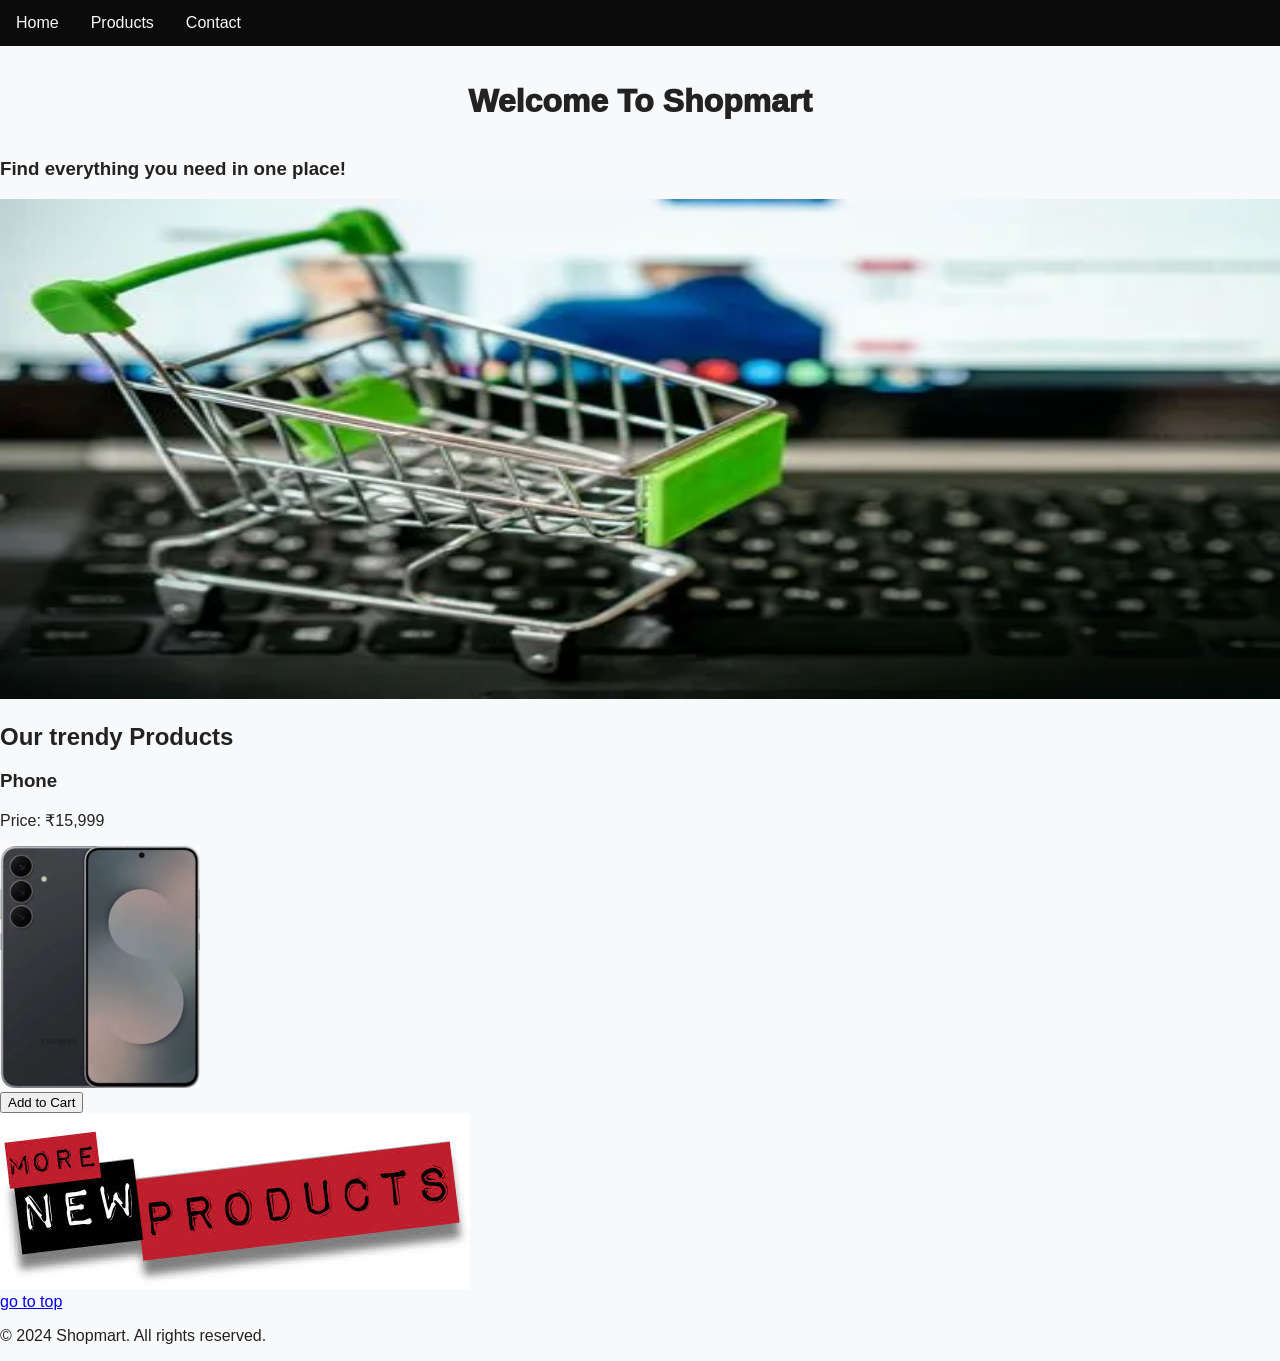
<file: index.html>
<!doctype html>
<html lang="en">
<head>
    <meta charset="UTF-8">
    <meta name="viewport" content="width=device-width, initial-scale=1.0">
    <title>shopmart</title>
    <link rel="icon" href="images/shopmartlogo.jpg" type="image/x-icon">
    <link rel="stylesheet" href="style.css">
</head>
<body>
    <header>
        <nav>
            <ul>
                <li><a href="index.html" >Home</a></li>
                <li><a href="products.html" >Products</a></li>
                <li><a href="contact.html" >Contact</a></li>
            </ul>
        </nav>
    <main>
        <h1>Welcome to Shopmart</h1>
        <h3>Find everything you need in one place!</h3>
        <img src="images/1.webp" alt="Shopmart Logo" height="500" width=100%>
        <section>
            <h2>Our trendy Products</h2>
            <article>
              <h3> Phone</h3>
              <p>Price: ₹15,999</p>
              <img src="images/samsung.webp" alt="Samsung Galaxy Phone" width="200">
              <br>
              <button>Add to Cart</button>
            </article>
        </section>
    <a href="products.html"><img src="images/more_prod.jpg" alt="for more products"></a>
    </main>
    <footer>
        <a href="#">go to top</a>
        <p>&copy; 2024 Shopmart. All rights reserved.</p>
    </footer> 
</body>
</html>
</file>
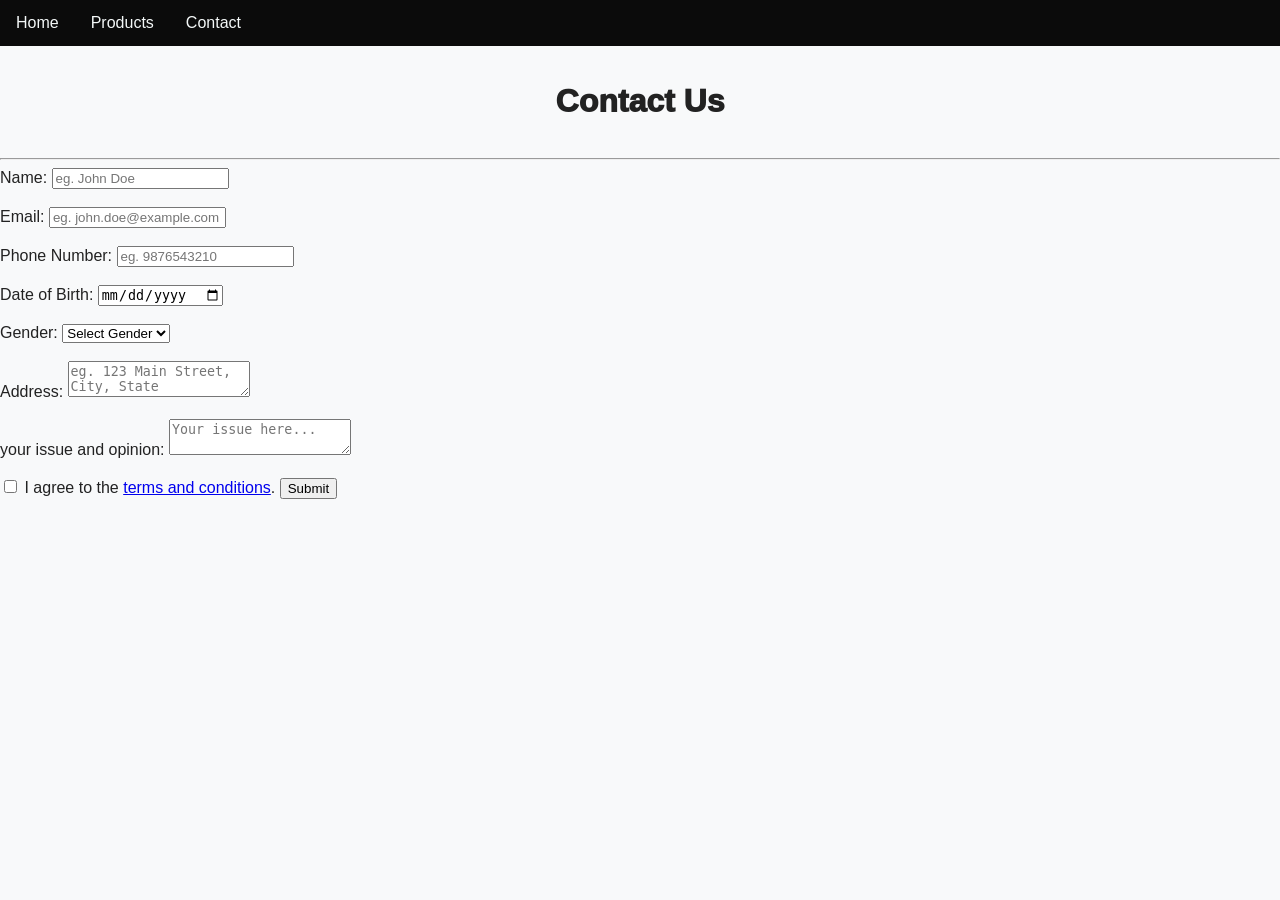
<file: contact.html>
<!doctype html>
<html lang="en">
<head>
    <meta charset="UTF-8">
    <meta name="viewport" content="width=device-width, initial-scale=1.0">
    <link rel="icon" href="images/shopmartlogo.jpg" type="image/x-icon">
    <title>Contact Us</title>
    <link rel="stylesheet" href="style.css">
</head>
<body>
    <header>
            <nav>
            <ul>
                <li><a href="index.html" >Home</a></li>
                <li><a href="products.html" >Products</a></li>
                <li><a href="contact.html" >Contact</a></li>
            </ul>
        </nav>
        <h1>Contact Us</h1>
        <hr>
    </header>
    <main>
        <form action="http://example.com/submit-form" method="post">
            <label for="name">Name:</label>
            <input type="text" id="name" name="name" placeholder="eg. John Doe" required>
            <br><br>
            <label for="email">Email:</label>
            <input type="email" id="email" name="email" placeholder="eg. john.doe@example.com" required>
            <br><br>
            <label for="phonenum">Phone Number:</label>
            <input type="tel" id="phonenum" name="phonenum" placeholder="eg. 9876543210" required  pattern="[0-9]{2}[0-9]{10}">
            <br><br>
            <label for="DOB">Date of Birth:</label>
            <input type="date" id="DOB" name="DOB" required>
            <br><br>
            <label for="gender">Gender:</label>
            <select id="gender" name="gender" required>
                <option value="">Select Gender</option>
                <option value="male">Male</option>
                <option value="female">Female</option>
                <option value="other">Other</option>
            </select>
            <br><br>
            <label for="address">Address:</label>
            <textarea id="address" name="address" placeholder="eg. 123 Main Street, City, State" required></textarea>
            <br><br>
            <label for="issue">your issue and opinion:</label>
            <textarea id="issue" name="issue" placeholder="Your issue here..." required></textarea>
            <br><br>
            <label for="agree">
                <input type="checkbox" id="agree" name="agree" required>
                I agree to the <a href="T&C.html" target="_blank">terms and conditions</a>.
            </label>
            <button type="submit">Submit</button>
        </form>
    </main>
</body>
</html>
</file>
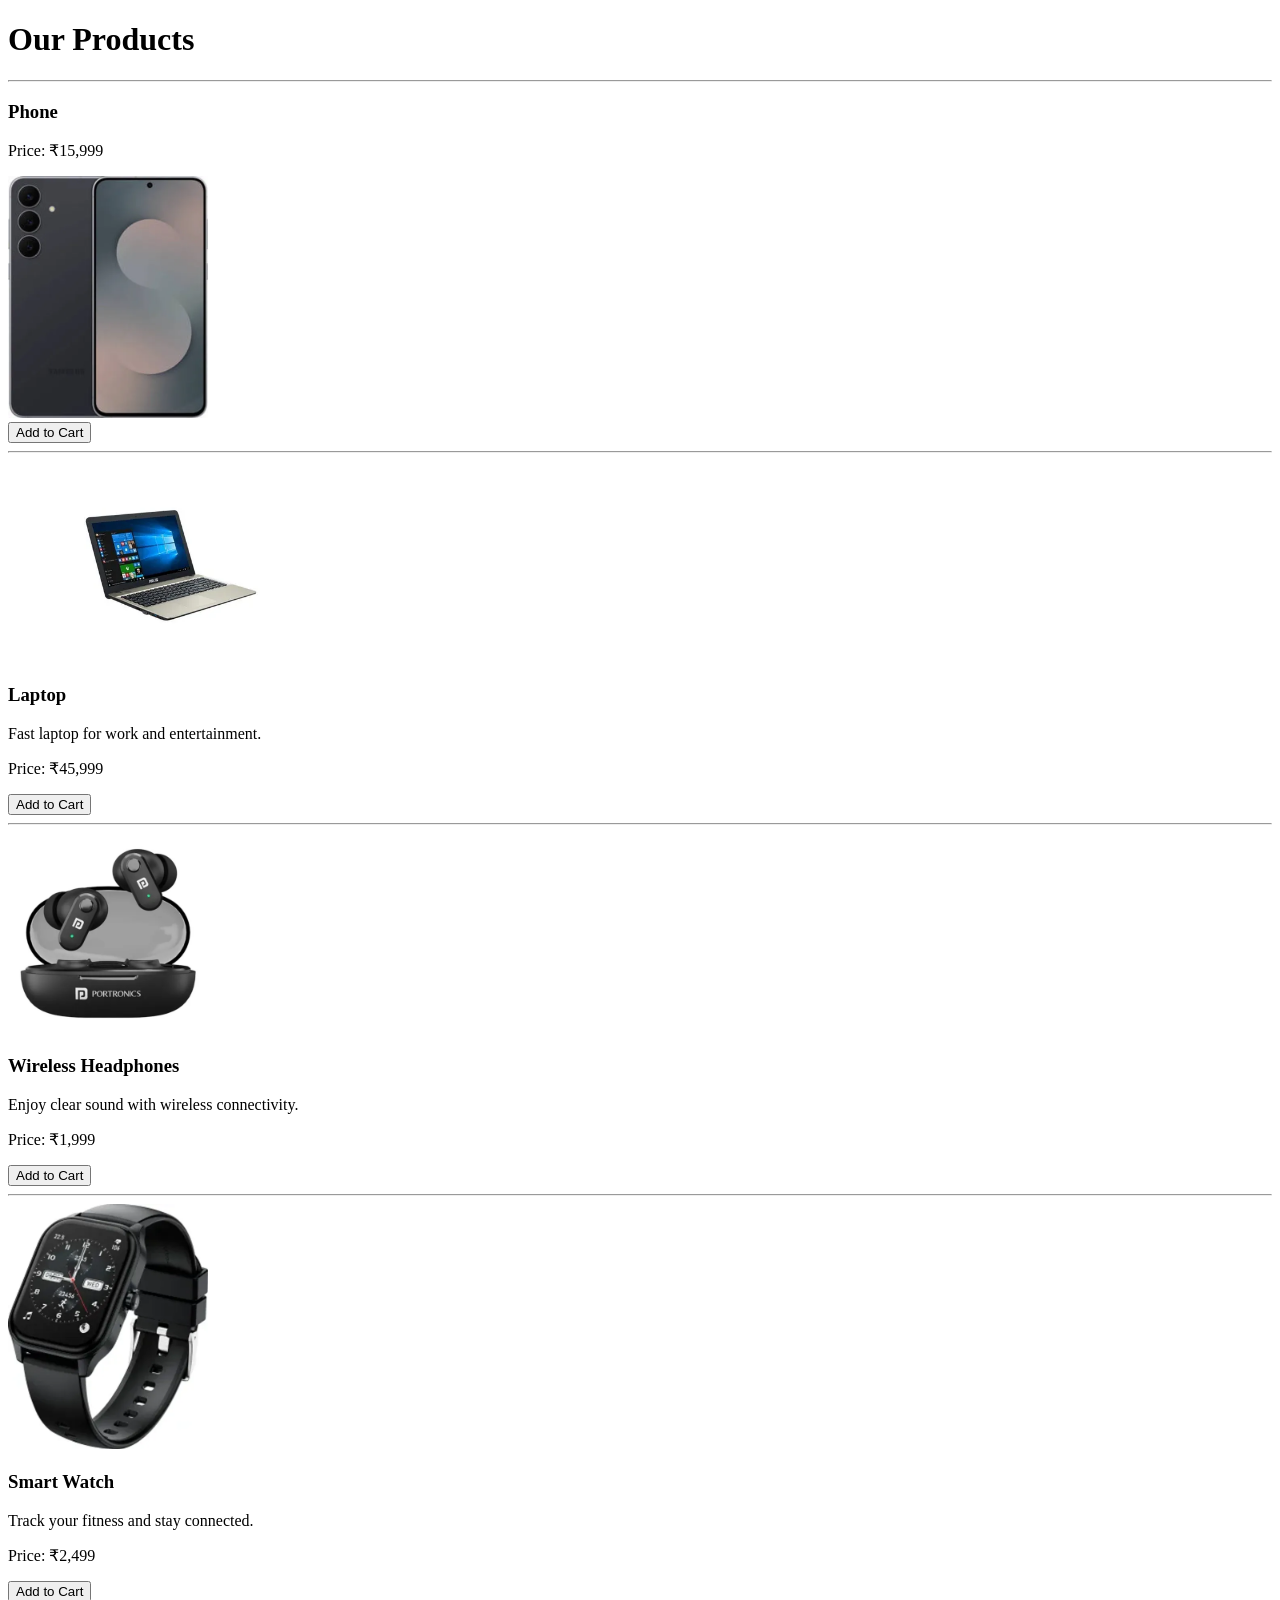
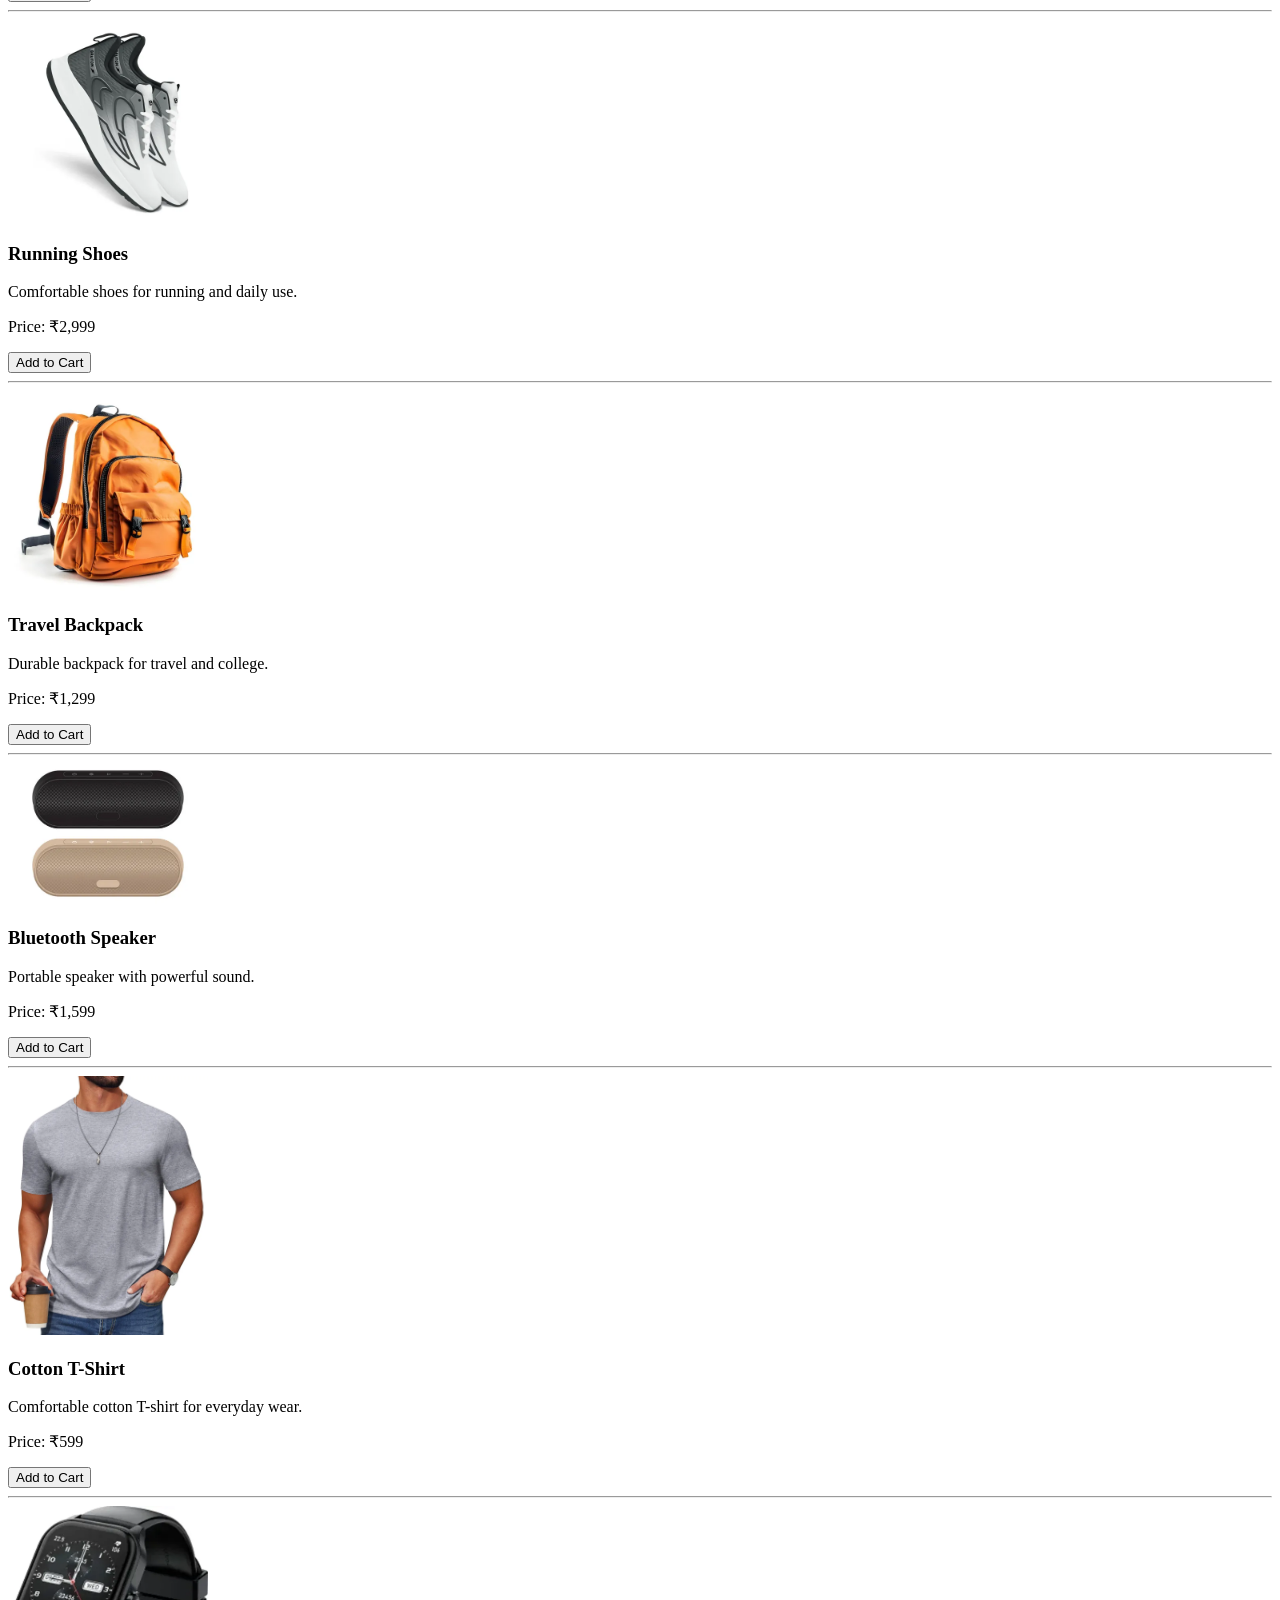
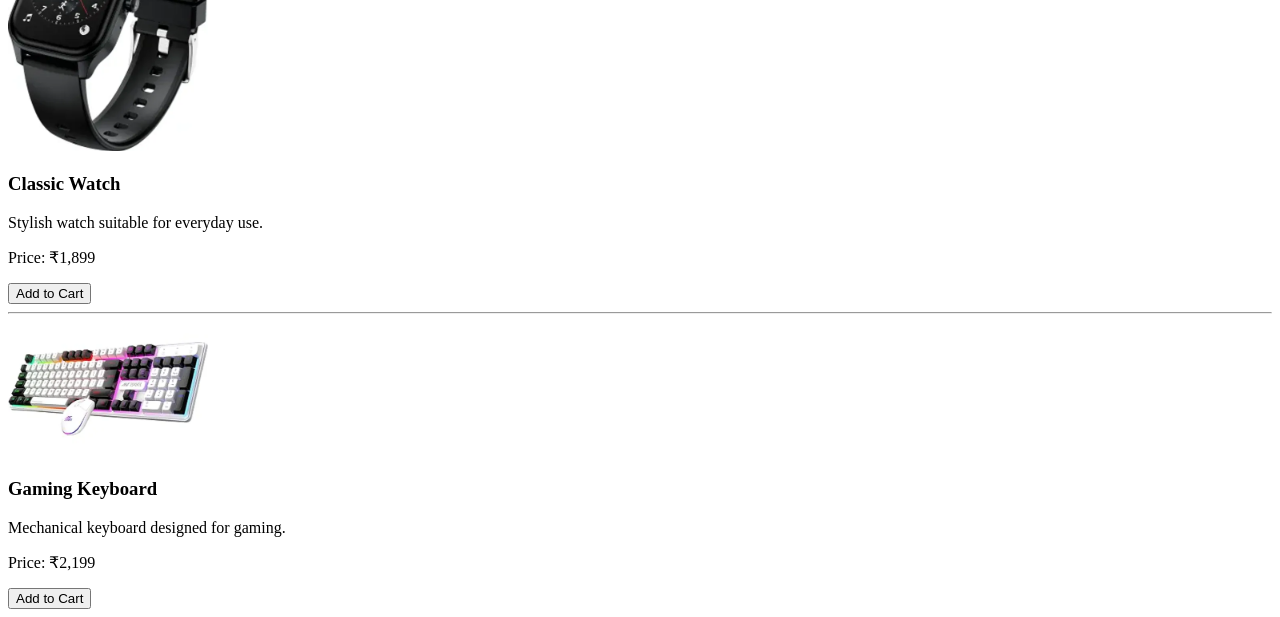
<file: products.html>
<!DOCTYPE html>
<html lang="en">
<head>
    <meta charset="UTF-8">
    <meta name="viewport" content="width=device-width, initial-scale=1.0">
    <link rel="icon" href="images/shopmartlogo.jpg" type="image/x-icon">
    <title>Products</title>
</head>
<body>
    <header>
        <h1>Our Products</h1>
    </header>
    <main>
        <hr>
        <section>
           <!-- Product 1 -->
           <article>
                <h3>Phone</h3>
                <p>Price: ₹15,999</p>
                <img src="images/samsung.webp" alt="Samsung Galaxy Phone" width="200">
                <br>
                <button>Add to Cart</button>
            </article>
            <hr>
            <!-- Product 2 -->
            <article>
                <img src="images/laptop.webp" alt="Laptop" height="200">
                <h3>Laptop</h3>
                <p>Fast laptop for work and entertainment.</p>
                <p>Price: ₹45,999</p>
                <button>Add to Cart</button>
            </article>
            <hr>
             <!-- Product 3 -->
            <article>
                <img src="images/tws.webp" alt="Wireless Headphones" width="200">
                <h3>Wireless Headphones</h3>
                <p>Enjoy clear sound with wireless connectivity.</p>
                <p>Price: ₹1,999</p>
                <button>Add to Cart</button>
            </article>
            <hr>
            <!-- Product 4 -->
            <article>
                <img src="images/smartwatch.webp" alt="Smart Watch" width="200">
                 <h3>Smart Watch</h3>
                 <p>Track your fitness and stay connected.</p>
                 <p>Price: ₹2,499</p>
                 <button>Add to Cart</button>
            </article>
            <hr>
            <!-- Product 5 -->
            <article>
                 <img src="images/runningshoes.webp" alt="Running Shoes" width="200">
                 <h3>Running Shoes</h3>
                 <p>Comfortable shoes for running and daily use.</p>
                 <p>Price: ₹2,999</p>
                 <button>Add to Cart</button>
            </article>
            <hr>
            <!-- Product 6 -->
            <article>
                 <img src="images/backpack.webp" alt="Backpack" width="200">
                 <h3>Travel Backpack</h3>
                 <p>Durable backpack for travel and college.</p>
                 <p>Price: ₹1,299</p>
                 <button>Add to Cart</button>
            </article>
            <hr>
            <!-- Product 7 -->
            <article>
                 <img src="images/speaker.webp" alt="Bluetooth Speaker" width="200">
                 <h3>Bluetooth Speaker</h3>
                 <p>Portable speaker with powerful sound.</p>
                 <p>Price: ₹1,599</p>
                 <button>Add to Cart</button>
            </article>
            <hr>
            <!-- Product 8 -->
            <article>
                <img src="images/tshirt.webp" alt="T-Shirt" width="200">
                <h3>Cotton T-Shirt</h3>
                <p>Comfortable cotton T-shirt for everyday wear.</p>
                <p>Price: ₹599</p>
                <button>Add to Cart</button>
            </article>
            <hr>
            <!-- Product 9 -->
            <article>
                <img src="images/classicwatch.webp" alt="Classic Watch" width="200">
                <h3>Classic Watch</h3>
                <p>Stylish watch suitable for everyday use.</p>
                <p>Price: ₹1,899</p>
                <button>Add to Cart</button>
            </article>
            <hr>
            <!-- Product 10 -->
            <article>
                <img src="images/gamingkeyboard.webp" alt="Gaming Keyboard" width="200">
                <h3>Gaming Keyboard</h3>
                <p>Mechanical keyboard designed for gaming.</p>
                <p>Price: ₹2,199</p>
                <button>Add to Cart</button>
            </article>
        </section>
</file>
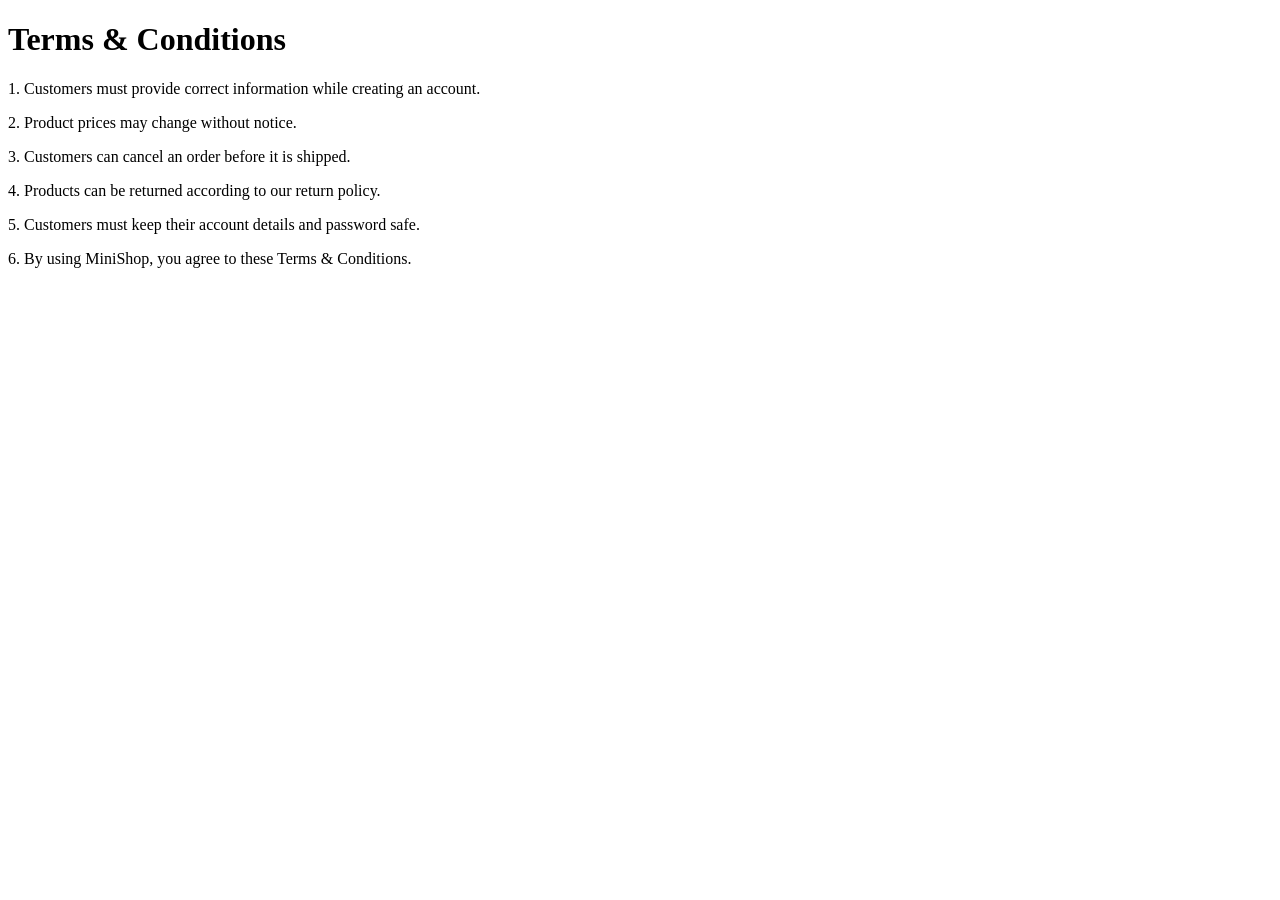
<file: T&C.html>
<!DOCTYPE html>
<html lang="en">
<head>
    <meta charset="UTF-8">
    <meta name="viewport" content="width=device-width, initial-scale=1.0">
    <link rel="icon" href="images/shopmartlogo.jpg" type="image/x-icon">
    <title>Products</title>
</head>
<body>
    <header>
        <h1>Terms & Conditions</h1>
    </header>
    <main>
        <p>1. Customers must provide correct information while creating an account.</p>
        <p>2. Product prices may change without notice.</p>
        <p>3. Customers can cancel an order before it is shipped.</p>
        <p>4. Products can be returned according to our return policy.</p>
        <p>5. Customers must keep their account details and password safe.</p>
        <p>6. By using MiniShop, you agree to these Terms & Conditions.</p>
    </main>
</body>
</html>
</file>
<file: style.css>
body{
    color: #222222;
    background-color: #F8F9FA;
    font-family: Verdana, Geneva, Tahoma, sans-serif;
    margin: 0%;
}
nav a{
    text-decoration: none;
    color: #f4f8f8;
}    
nav a:hover{
    color: #07f8f8;
}
ul{
    list-style-type: none;
    margin: 0;
    padding:0;
    overflow: hidden;
    background-color: #0b0b0b;
}
li{
  float: left;
  padding : 14px 16px;
  text-align: center;
}
h1{ 
    padding-top: 1rem;
    padding-bottom:1rem;
    text-transform: capitalize;
    text-align: center;
    font-weight: 1000;
}
</file>
